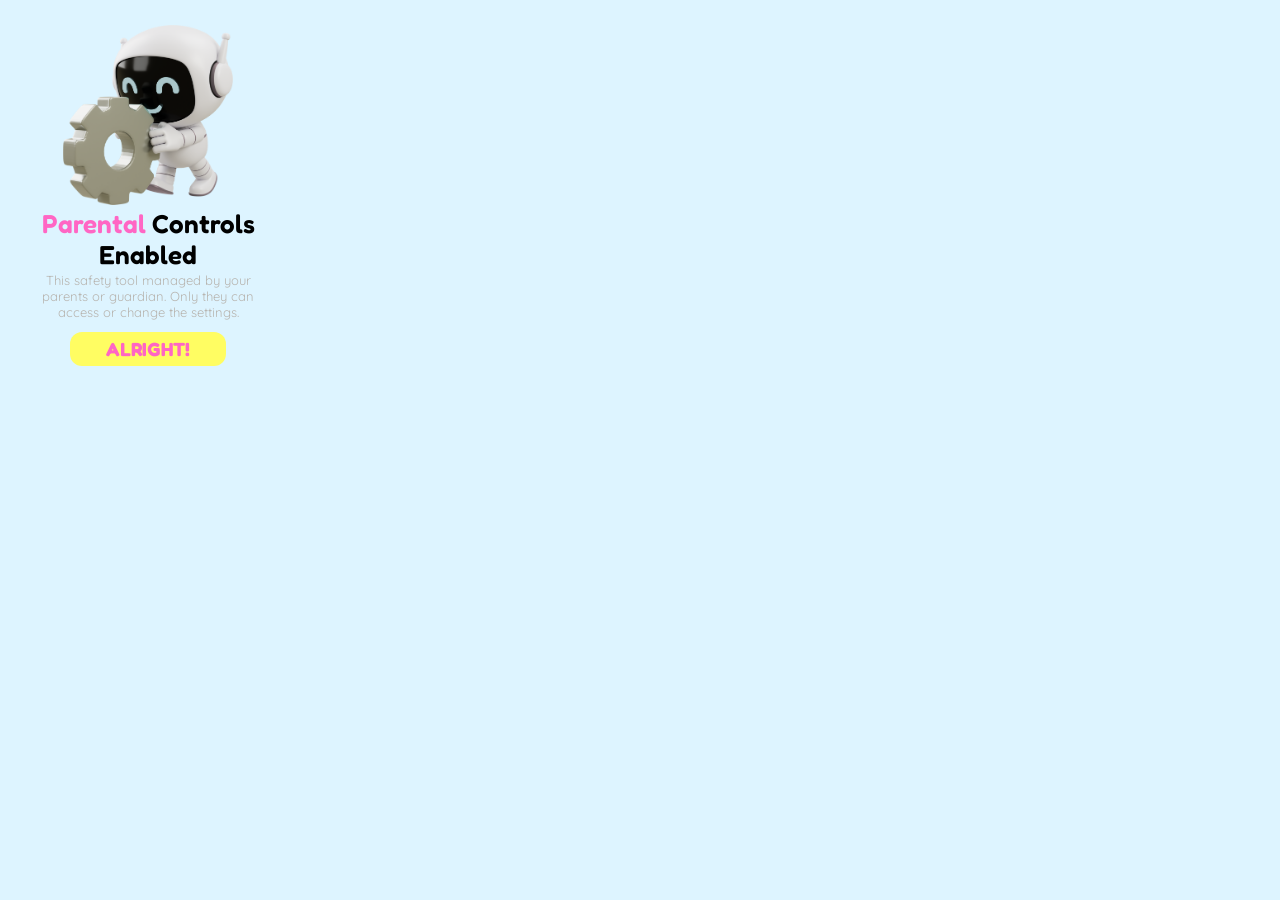
<file: extension/pages/activate.html>
<!DOCTYPE html>
<html lang="en">
    <head>
        <link rel="stylesheet" href="../styles/homepage.css">
    </head>
    <body>
        <div id="edSection">
            <img src="../assets/ed_3.png"/>
        </div>
        <div id="middleSection">
            <p class="title"><span class="highlight">Parental</span> Controls<br/>Enabled</p>
            <p class="descVer2">This safety tool managed by your parents or guardian. Only they can access or change the settings.</p>
        </div>
        <div class="buttonSection">
            <button class="button2"><a href="activate.html">ALRIGHT!</a></button>
        </div>
    </body>
</html>
</file>
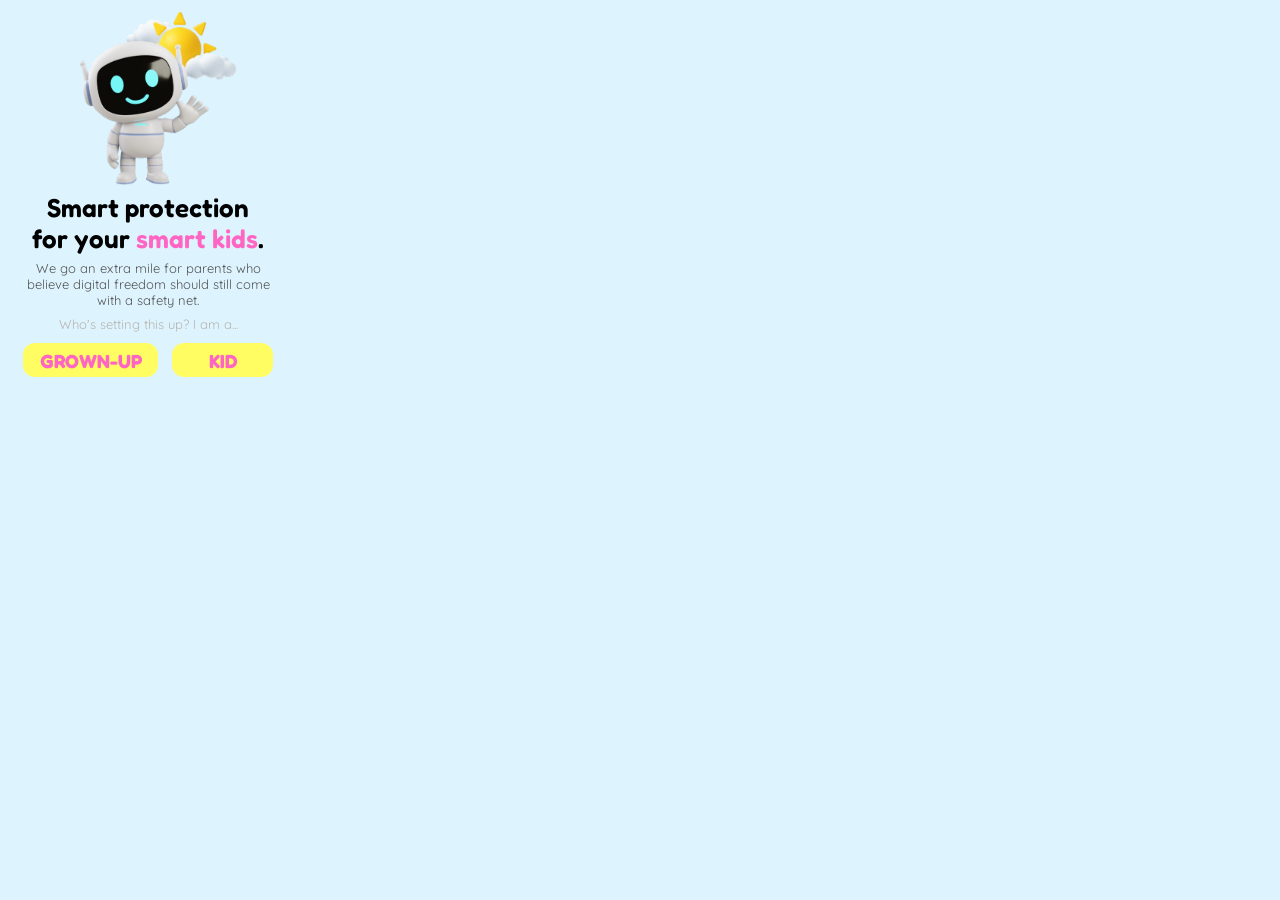
<file: extension/pages/homepage.html>
<!DOCTYPE html>
<html lang="en">
    <head>
        <link rel="stylesheet" href="../styles/homepage.css">
    </head>
    <body>
        <div id="getStarted">
            <img src="../assets/ed.png"/>
        </div>
        <div id="selectWho">
            <p class="title">Smart protection<br/>for your <span class="highlight">smart kids</span>.</p>
            <p id="desc">We go an extra mile for parents who believe digital freedom should still come with a safety net.</p>
            <p id="question">Who's setting this up? I am a...</p>
        </div>
        <div class="buttonSection">
            <button><span class="highlight">GROWN-UP</span></button>
            <button class="button2"><a href="linkpage.html">KID</a></button>
        </div>
    </body>
</html>
</file>
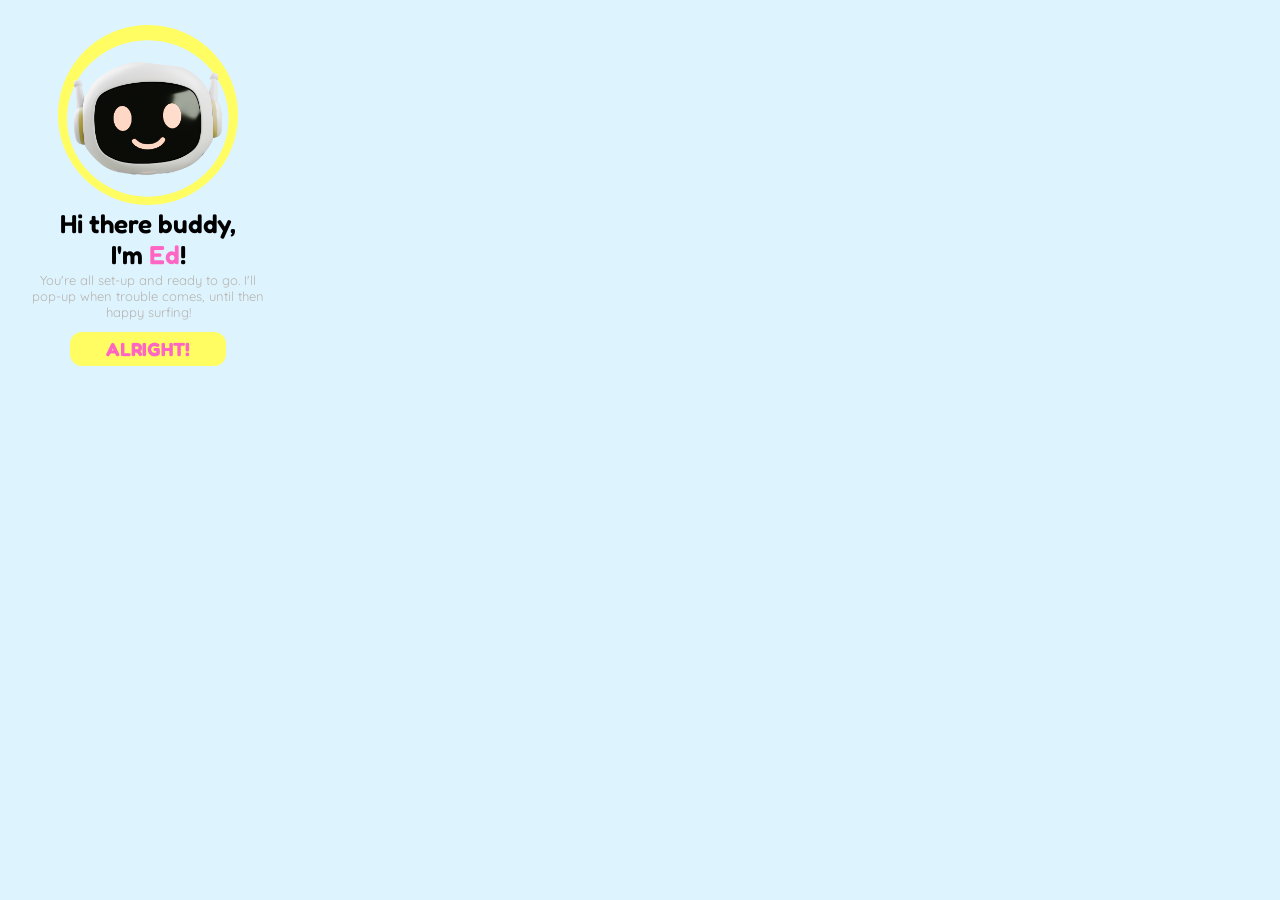
<file: extension/pages/intro2ed.html>
<!DOCTYPE html>
<html lang="en">
    <head>
        <link rel="stylesheet" href="../styles/homepage.css">
    </head>
    <body>
        <div id="edSection">
            <img src="../assets/final_icon.png"/>
        </div>
        <div id="middleSection">
            <p class="title">Hi there buddy,<br/>I'm <span class="highlight">Ed</span>!</p>
            <p class="descVer2">You're all set-up and ready to go. I'll pop-up when trouble comes, until then happy surfing!</p>
        </div>
        <div class="buttonSection">
            <button class="button2"><a href="activate.html">ALRIGHT!</a></button>
        </div>
    </body>
</html>
</file>
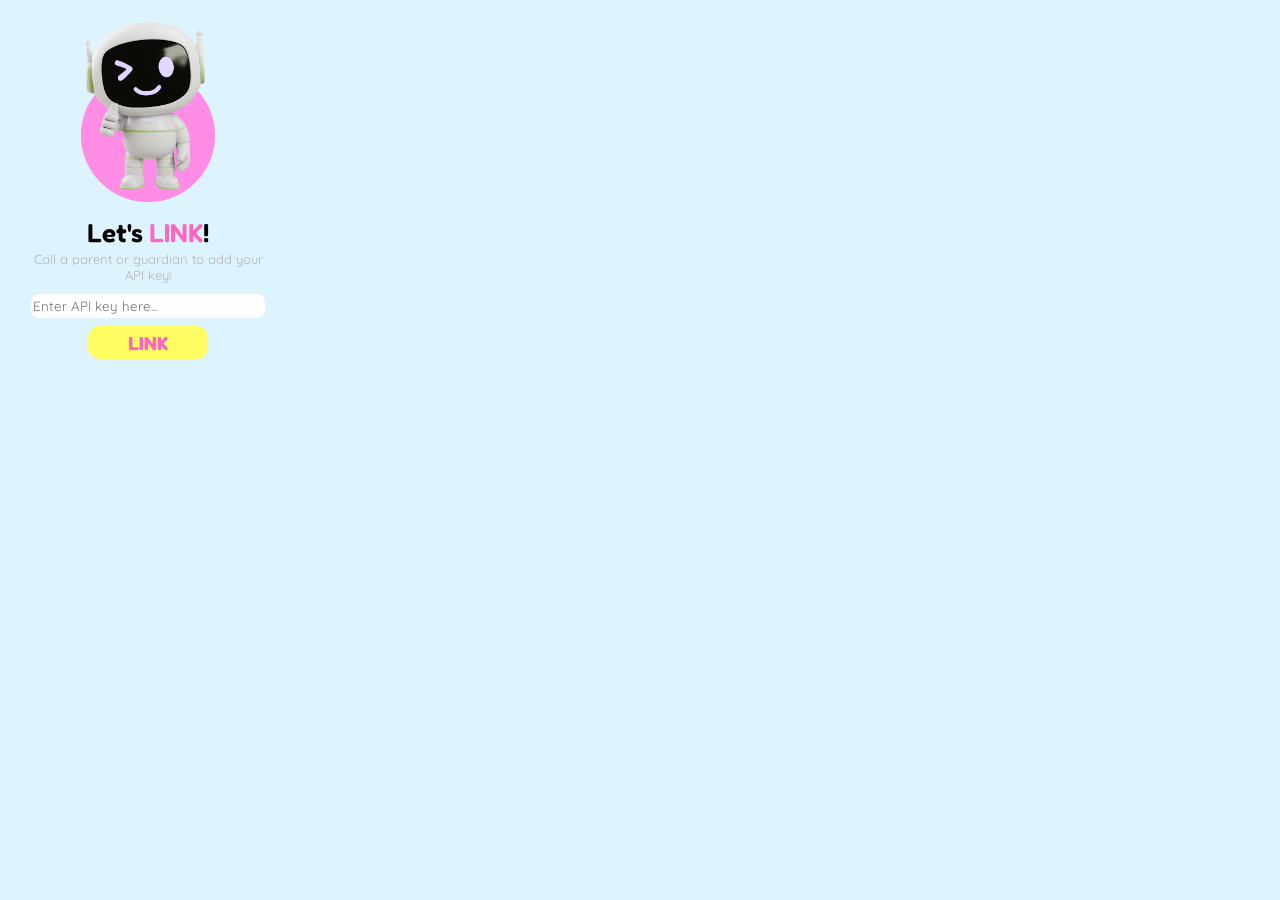
<file: extension/pages/linkpage.html>
<!DOCTYPE html>
<html lang="en">
    <head>
        <link rel="stylesheet" href="../styles/homepage.css">
    </head>
    <body>
        <div id="upperSection">
            <img src="../assets/ed_2.png"/>
        </div>
        <div id="middleSection">
            <p class="title">Let's <span class="highlight">LINK</span>!</p>
            <p class="descVer2">Call a parent or guardian to add your API key!</p>
        </div>
        <div class="apiKeySection">
            <input type="text" id="api-key" placeholder="Enter API key here..."/>
            <button id="confirmAPI">LINK</button>
            <p id="successMessage">Link Successfull!</p>
        </div>
        <script src="../scripts/linkApiKey.js"></script>
    </body>
</html>
</file>
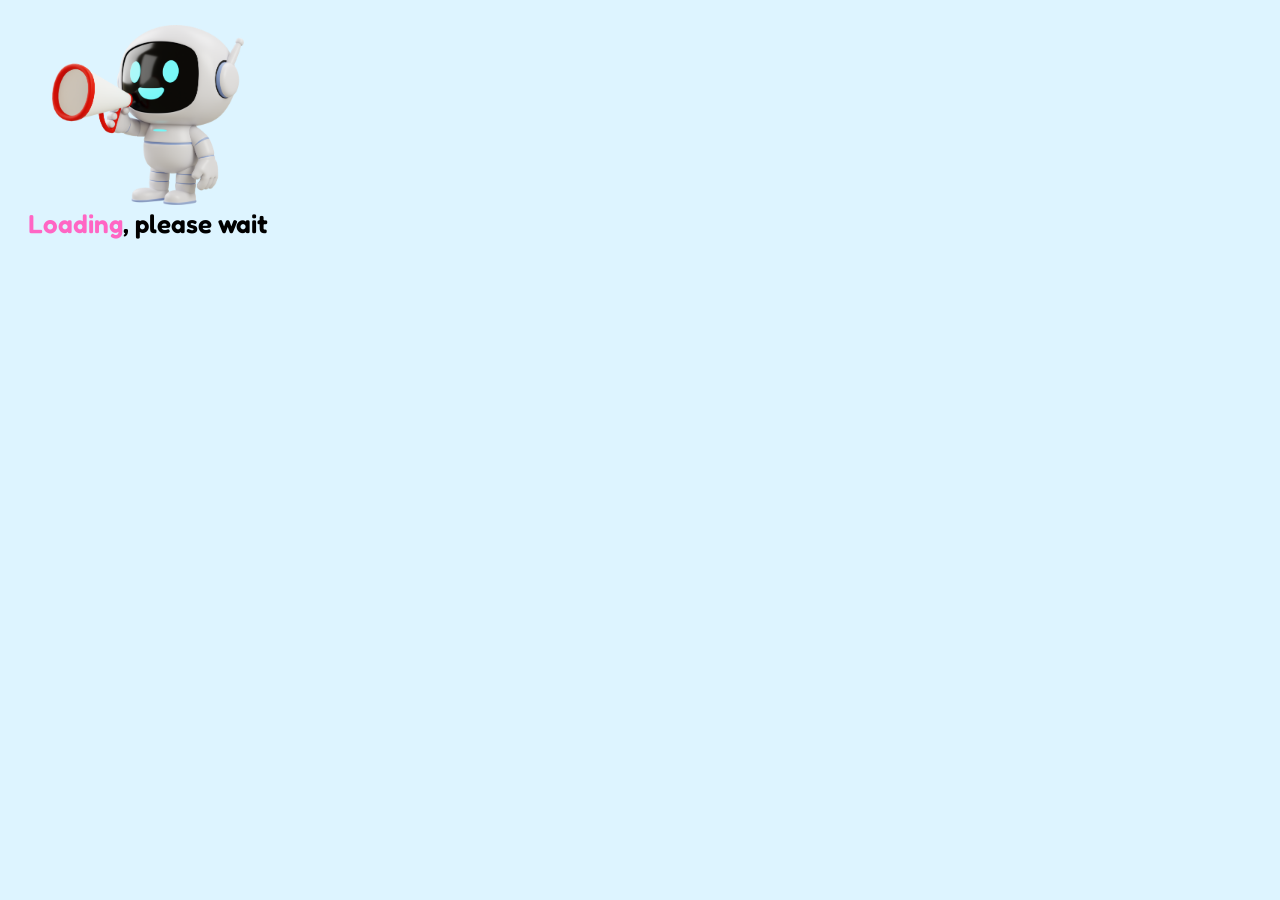
<file: extension/pages/popup-router.html>
<!DOCTYPE html>
<html lang="en">
    <head>
        <link rel="stylesheet" href="../styles/homepage.css">
    </head>
    <body>
        <div id="edSection">
            <img src="../assets/ed_4.png"/>
        </div>
        <div id="middleSection">
            <p class="title"><span class="highlight">Loading</span>, please wait</p>
        </div>
        <script src="../scripts/popup.js"></script>
    </body>
</html>
</file>
<file: extension/styles/homepage.css>
/* --- common css found in all pages starts here --- */

@import url('https://fonts.googleapis.com/css2?family=Fredoka:wght@300..700&family=Quicksand:wght@300..700&display=swap');

body {
    width: 280px;
    height: 385px;
    background-color: #DDF4FF;
    box-sizing: border-box;
    display: flex;
    flex-direction: column;
    align-items: center;
}

img {
    height: 180px;
}

.highlight {
    color: #ff66c4;
}

.title {
    font-family: 'Fredoka';
    font-weight: 600;
    font-size: 26px;
    text-align: center;
    height: max-content;
    margin: 0%;
}

a {
    text-decoration: none;
    color: #ff66c4;
}

button {
    font-family: 'Fredoka';
    font-weight: 700;
    font-size: 19px;
    background-color: #fffd62;
    border: none;
    padding: 2% 6%;
    border-radius: 12px;
}

.descVer2 {
    font-family: 'Quicksand';
    text-align: center;
    margin: 1% 6% 2%;
    color: #b7b4af;
    font-size: 13px;
}

.buttonSection {
    width: 280px;
    display: flex;
    justify-content: center;
    gap: 5%;
    margin: 2% 0%;
}

.button2 {
    font-family: 'Fredoka';
    font-weight: 700;
    font-size: 19px;
    background-color: #fffd62;
    border: none;
    padding: 2% 13%;
    border-radius: 12px;
}

/* --- ends here --- */



/* --- for homepage --- */

#desc {
    margin: 2% 3% 3%;
    font-family: 'Quicksand';
    font-size: 13px;
    text-align: center;
    color: #545454;
}

#question {
    font-family: 'Quicksand';
    font-size: 13px;
    text-align: center;
    color: #b7b4af;
    margin: 2% 0% 2%;
}



/* --- ends here --- */


/* --- for link page --- */

#upperSection {
    margin: 5% 0% 4%;
}

#linkDesc2 {
    font-family: 'Quicksand';
    text-align: center;
    font-size: 13px;
    color: #545454;
    margin: 2% 0% 3%;
}

.apiKeySection {
    width: 250px;
    height: max-content;
    display: flex;
    flex-direction: column;
    justify-content: center;
    align-items: center;
    gap: 10%;
    margin: 2% 0%;
}

#api-key {
    border: none;
    font-family: 'Quicksand';
    width: 230px;
    height: 22px;
    border-radius: 8px;
    color: #545454;
}

#confirmAPI {
    width: 120px;
    color:#ff66c4;
    font-family: 'Fredoka';
    font-weight: 700;
    font-size: 19px;
    background-color: #fffd62;
    margin: 3% 0%;
    border-radius: 12px;
    transition: background-color 0.3s ease; 
}

#successMessage {
    margin: 0;
    font-family: 'Quicksand';
    font-size: 13px;
    color:#029710;
    display: none;
}

/* --- ends here --- */

/* --- for intro2ed --- */

#edSection {
    width: 280px;
    display: flex;
    justify-content: center;
    margin: 6% 0% 1%;
}

/* --- ends here --- */
</file>
